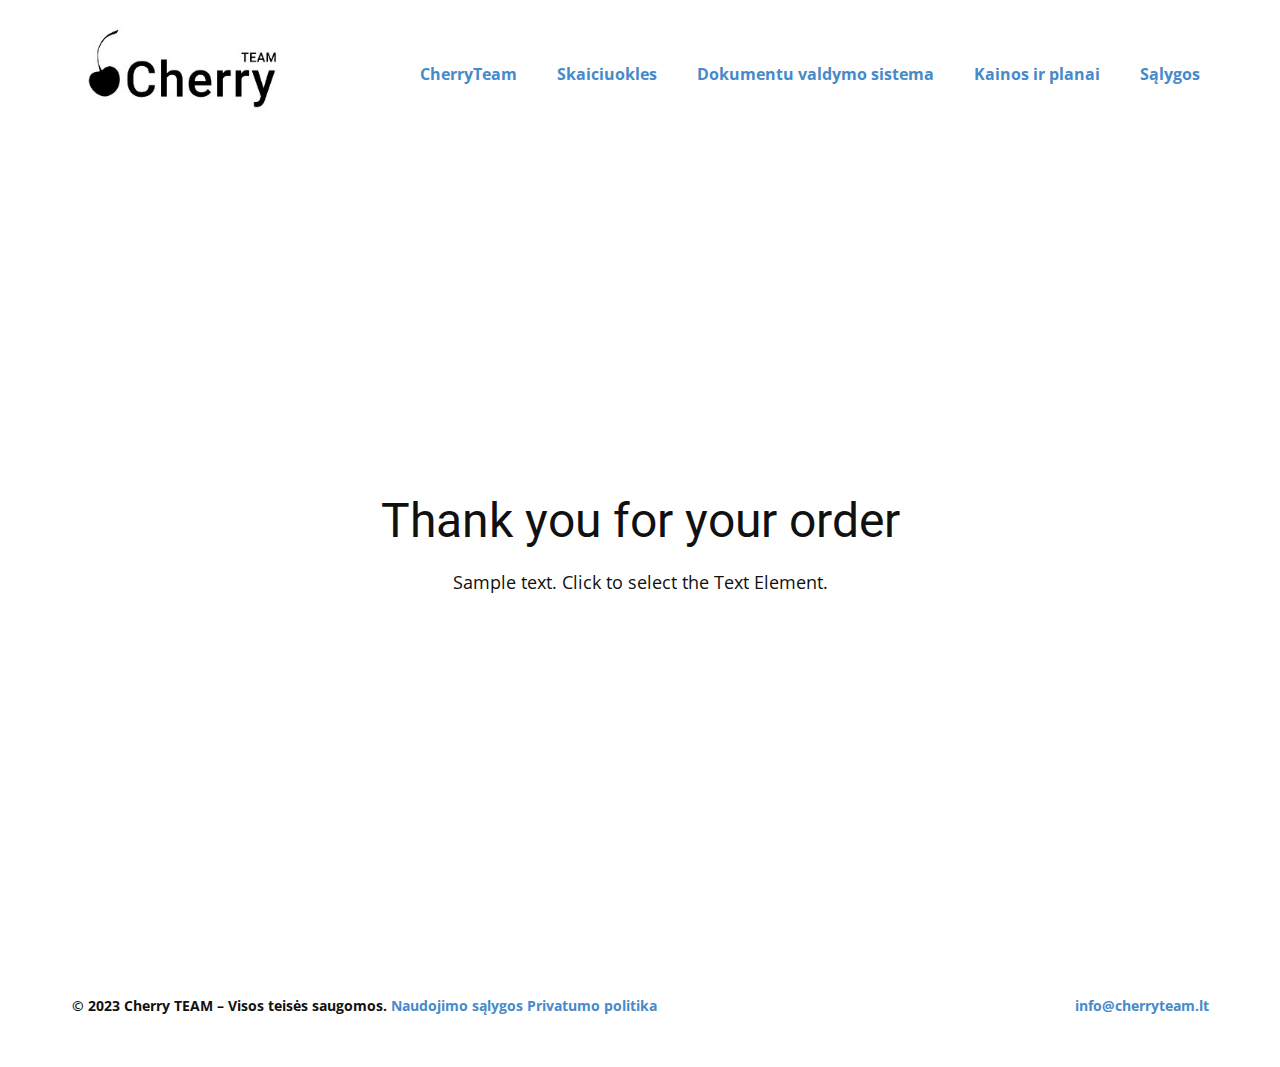
<file: thank-you-page.html>
<!DOCTYPE html>
<html style="font-size: 16px;" lang="en-US"><head>
    <meta name="viewport" content="width=device-width, initial-scale=1.0">
    <meta charset="utf-8">
    <meta name="keywords" content="Thank you for your order">
    <meta name="description" content="CRM, ERP ir TVS sistemos yra daugumos organizacijų pagrindas, todėl įmonės turi nuolat atnaujinti naujausias versijas, pataisas ir patobulinimus. 
Nors daugelį šių sistemų IT skyriai įdiegia automatiškai, kai kurios įmonės samdo CRM sistemos administratorių, kuris rūpinasi galutinių vartotojų poreikiais. Efektyvus CRM sistemos administratorius pasinaudos šiuo tinklaraščio įrašu, kad sužinotų, kaip jis gali užtikrinti, jog tiksliai ir efektyviai diegia pakeitimų valdymo procesus. ">
    <title>Thank You Template</title>
    <link rel="stylesheet" href="nicepage.css" media="screen">
<link rel="stylesheet" href="Thank-You-Template.css" media="screen">
    <script class="u-script" type="text/javascript" src="jquery.js" defer=""></script>
    <script class="u-script" type="text/javascript" src="nicepage.js" defer=""></script>
    <meta name="generator" content="Nicepage 5.20.7, nicepage.com">
    <link rel="icon" href="images/logo.jpg">
    <link id="u-theme-google-font" rel="stylesheet" href="https://fonts.googleapis.com/css?family=Roboto:100,100i,300,300i,400,400i,500,500i,700,700i,900,900i|Open+Sans:300,300i,400,400i,500,500i,600,600i,700,700i,800,800i">
    
    
    
    <script type="application/ld+json">{
		"@context": "http://schema.org",
		"@type": "Organization",
		"name": "Cherryteam",
		"logo": "images/logo.jpg?rand=fa6d"
}</script>
    <meta name="theme-color" content="#478ac9">
    <meta property="og:title" content="Thank You Template">
    <meta property="og:description" content="CRM, ERP ir TVS sistemos yra daugumos organizacijų pagrindas, todėl įmonės turi nuolat atnaujinti naujausias versijas, pataisas ir patobulinimus. 
Nors daugelį šių sistemų IT skyriai įdiegia automatiškai, kai kurios įmonės samdo CRM sistemos administratorių, kuris rūpinasi galutinių vartotojų poreikiais. Efektyvus CRM sistemos administratorius pasinaudos šiuo tinklaraščio įrašu, kad sužinotų, kaip jis gali užtikrinti, jog tiksliai ir efektyviai diegia pakeitimų valdymo procesus. ">
    <meta property="og:type" content="website">
  <meta data-intl-tel-input-cdn-path="intlTelInput/"></head>
  <body data-path-to-root="./" data-include-products="false" class="u-body u-xl-mode" data-lang="en"><header class="u-clearfix u-header u-header" id="sec-fbc9"><div class="u-clearfix u-sheet u-sheet-1">
        <a href="https://cherryteam.lt/lt" class="u-image u-logo u-image-1" data-image-width="300" data-image-height="120" title="CherryTeam" target="_blank">
          <img src="images/logo.jpg?rand=fa6d" class="u-logo-image u-logo-image-1">
        </a>
        <nav class="u-menu u-menu-dropdown u-offcanvas u-menu-1" data-responsive-from="MD" data-position="Menu">
          <div class="menu-collapse" style="font-size: 1rem; letter-spacing: 0px; font-weight: 700;">
            <a class="u-button-style u-custom-active-border-color u-custom-active-color u-custom-border u-custom-border-color u-custom-borders u-custom-hover-border-color u-custom-hover-color u-custom-left-right-menu-spacing u-custom-padding-bottom u-custom-text-active-color u-custom-text-color u-custom-text-decoration u-custom-text-hover-color u-custom-text-shadow u-custom-text-shadow-blur u-custom-text-shadow-color u-custom-text-shadow-transparency u-custom-text-shadow-x u-custom-text-shadow-y u-custom-top-bottom-menu-spacing u-nav-link u-text-active-palette-1-base u-text-hover-palette-2-base" href="#">
              <svg class="u-svg-link" viewBox="0 0 24 24"><use xmlns:xlink="http://www.w3.org/1999/xlink" xlink:href="#menu-hamburger"></use></svg>
              <svg class="u-svg-content" version="1.1" id="menu-hamburger" viewBox="0 0 16 16" x="0px" y="0px" xmlns:xlink="http://www.w3.org/1999/xlink" xmlns="http://www.w3.org/2000/svg"><g><rect y="1" width="16" height="2"></rect><rect y="7" width="16" height="2"></rect><rect y="13" width="16" height="2"></rect>
</g></svg>
            </a>
          </div>
          <div class="u-custom-menu u-nav-container">
            <ul class="u-nav u-spacing-20 u-unstyled u-nav-1"><li class="u-nav-item"><a class="u-border-active-palette-1-base u-border-hover-palette-1-base u-button-style u-nav-link u-text-active-palette-1-dark-2 u-text-hover-palette-1-base u-text-palette-1-base" href="https://www.cherryteam.lt/lt/" target="_blank" style="padding: 10px;">CherryTeam</a>
</li><li class="u-nav-item"><a class="u-border-active-palette-1-base u-border-hover-palette-1-base u-button-style u-nav-link u-text-active-palette-1-dark-2 u-text-hover-palette-1-base u-text-palette-1-base" target="_blank" style="padding: 10px;">Skaiciuokles</a><div class="u-nav-popup"><ul class="u-border-1 u-border-grey-30 u-h-spacing-20 u-nav u-unstyled u-v-spacing-10 u-nav-2"><li class="u-nav-item"><a class="u-button-style u-nav-link u-palette-1-dark-2" href="https://cherryteam.lt/lt/atlyginimo-skaiciuokle/valandinis-atlyginimas" target="_blank">Valandinis atlyginimas</a>
</li><li class="u-nav-item"><a class="u-button-style u-nav-link u-palette-1-dark-2" href="https://cherryteam.lt/lt/atlyginimo-skaiciuokle/menesinis-atlyginimas" target="_blank">Menesinis atlyginimas</a>
</li><li class="u-nav-item"><a class="u-button-style u-nav-link u-palette-1-dark-2" href="https://cherryteam.lt/lt/atlyginimo-skaiciuokle/atostogu-skaiciuokle" target="_blank">Atostogu skaiciuokle</a>
</li><li class="u-nav-item"><a class="u-button-style u-nav-link u-palette-1-dark-2" href="https://cherryteam.lt/lt/atlyginimo-skaiciuokle/komandiruociu-skaiciuokle" target="_blank">Komandiruociu skaiciuokle</a>
</li><li class="u-nav-item"><a class="u-button-style u-nav-link u-palette-1-dark-2" href="https://cherryteam.lt/lt/atlyginimo-skaiciuokle/mamadienio-skaiciuokle" target="_blank">Mamadienio skaiciuokle</a>
</li><li class="u-nav-item"><a class="u-button-style u-nav-link u-palette-1-dark-2" href="https://cherryteam.lt/lt/atlyginimo-skaiciuokle/priedu-skaiciuokle" target="_blank">Priedu skaiciuokle</a>
</li><li class="u-nav-item"><a class="u-button-style u-nav-link u-palette-1-dark-2" href="https://cherryteam.lt/lt/atlyginimo-skaiciuokle/ligos-skaiciuokle" target="_blank">Ligos skaiciuokle</a>
</li><li class="u-nav-item"><a class="u-button-style u-nav-link u-palette-1-dark-2" href="https://cherryteam.lt/lt/atlyginimo-skaiciuokle/pravaikstu-skaiciuokle" target="_blank">Pravaikstu skaiciuokle</a>
</li></ul>
</div>
</li><li class="u-nav-item"><a class="u-border-active-palette-1-base u-border-hover-palette-1-base u-button-style u-nav-link u-text-active-palette-1-dark-2 u-text-hover-palette-1-base u-text-palette-1-base" href="https://cherryteam.lt/lt/dokumentu-valdymo-sistema" target="_blank" style="padding: 10px;">Dokumentu valdymo sistema</a>
</li><li class="u-nav-item"><a class="u-border-active-palette-1-base u-border-hover-palette-1-base u-button-style u-nav-link u-text-active-palette-1-dark-2 u-text-hover-palette-1-base u-text-palette-1-base" href="https://cherryteam.lt/lt/kainos-ir-planai" target="_blank" style="padding: 10px;">Kainos ir planai</a>
</li><li class="u-nav-item"><a class="u-border-active-palette-1-base u-border-hover-palette-1-base u-button-style u-nav-link u-text-active-palette-1-dark-2 u-text-hover-palette-1-base u-text-palette-1-base" href="https://cherryteam.lt/lt/salygos" target="_blank" style="padding: 10px;">Sąlygos</a>
</li></ul>
          </div>
          <div class="u-custom-menu u-nav-container-collapse">
            <div class="u-black u-container-style u-inner-container-layout u-opacity u-opacity-95 u-sidenav">
              <div class="u-inner-container-layout u-sidenav-overflow">
                <div class="u-menu-close"></div>
                <ul class="u-align-center u-nav u-popupmenu-items u-unstyled u-nav-3"><li class="u-nav-item"><a class="u-button-style u-nav-link" href="https://www.cherryteam.lt/lt/" target="_blank">CherryTeam</a>
</li><li class="u-nav-item"><a class="u-button-style u-nav-link" target="_blank">Skaiciuokles</a><div class="u-nav-popup"><ul class="u-border-1 u-border-grey-30 u-h-spacing-20 u-nav u-unstyled u-v-spacing-10 u-nav-4"><li class="u-nav-item"><a class="u-button-style u-nav-link u-palette-1-dark-2" href="https://cherryteam.lt/lt/atlyginimo-skaiciuokle/valandinis-atlyginimas" target="_blank">Valandinis atlyginimas</a>
</li><li class="u-nav-item"><a class="u-button-style u-nav-link u-palette-1-dark-2" href="https://cherryteam.lt/lt/atlyginimo-skaiciuokle/menesinis-atlyginimas" target="_blank">Menesinis atlyginimas</a>
</li><li class="u-nav-item"><a class="u-button-style u-nav-link u-palette-1-dark-2" href="https://cherryteam.lt/lt/atlyginimo-skaiciuokle/atostogu-skaiciuokle" target="_blank">Atostogu skaiciuokle</a>
</li><li class="u-nav-item"><a class="u-button-style u-nav-link u-palette-1-dark-2" href="https://cherryteam.lt/lt/atlyginimo-skaiciuokle/komandiruociu-skaiciuokle" target="_blank">Komandiruociu skaiciuokle</a>
</li><li class="u-nav-item"><a class="u-button-style u-nav-link u-palette-1-dark-2" href="https://cherryteam.lt/lt/atlyginimo-skaiciuokle/mamadienio-skaiciuokle" target="_blank">Mamadienio skaiciuokle</a>
</li><li class="u-nav-item"><a class="u-button-style u-nav-link u-palette-1-dark-2" href="https://cherryteam.lt/lt/atlyginimo-skaiciuokle/priedu-skaiciuokle" target="_blank">Priedu skaiciuokle</a>
</li><li class="u-nav-item"><a class="u-button-style u-nav-link u-palette-1-dark-2" href="https://cherryteam.lt/lt/atlyginimo-skaiciuokle/ligos-skaiciuokle" target="_blank">Ligos skaiciuokle</a>
</li><li class="u-nav-item"><a class="u-button-style u-nav-link u-palette-1-dark-2" href="https://cherryteam.lt/lt/atlyginimo-skaiciuokle/pravaikstu-skaiciuokle" target="_blank">Pravaikstu skaiciuokle</a>
</li></ul>
</div>
</li><li class="u-nav-item"><a class="u-button-style u-nav-link" href="https://cherryteam.lt/lt/dokumentu-valdymo-sistema" target="_blank">Dokumentu valdymo sistema</a>
</li><li class="u-nav-item"><a class="u-button-style u-nav-link" href="https://cherryteam.lt/lt/kainos-ir-planai" target="_blank">Kainos ir planai</a>
</li><li class="u-nav-item"><a class="u-button-style u-nav-link" href="https://cherryteam.lt/lt/salygos" target="_blank">Sąlygos</a>
</li></ul>
              </div>
            </div>
            <div class="u-black u-menu-overlay u-opacity u-opacity-70"></div>
          </div>
        </nav>
      </div></header>
    <section class="u-align-center u-clearfix u-container-align-center u-section-1" id="sec-28e8">
      <div class="u-clearfix u-sheet u-valign-middle u-sheet-1">
        <h2 class="u-align-center u-text u-text-default u-text-1"> Thank you for your order</h2>
        <p class="u-align-center u-text u-text-default u-text-2">Sample text. Click to select the Text Element.</p>
      </div>
    </section>
    
    
    
    <footer class="u-align-center u-clearfix u-footer u-white u-footer" id="sec-a97b"><div class="u-clearfix u-sheet u-sheet-1">
        <p class="u-small-text u-text u-text-variant u-text-1"> © 2023&nbsp;Cherry TEAM –&nbsp;Visos teisės saugomos.&nbsp;<a href="https://cherryteam.lt/lt/salygos/paslaugos/paslaugu-teikimo-salygos" class="u-active-none u-border-none u-btn u-button-link u-button-style u-hover-none u-none u-text-palette-1-base u-btn-1">Naudojimo sąlygos</a>&nbsp;<a href="https://cherryteam.lt/lt/salygos/paslaugos/privatumo-politika" class="u-active-none u-border-none u-btn u-button-link u-button-style u-hover-none u-none u-text-palette-1-base u-btn-2">Privatumo politika</a>
        </p>
        <p class="u-small-text u-text u-text-variant u-text-2">
          <a class="u-active-none u-border-none u-btn u-button-link u-button-style u-hover-none u-none u-text-palette-1-base u-btn-3" href="mailto:info@cherryteam.lt"> info@cherryteam.lt</a>
        </p>
      </div></footer>
  
</body></html>
</file>
